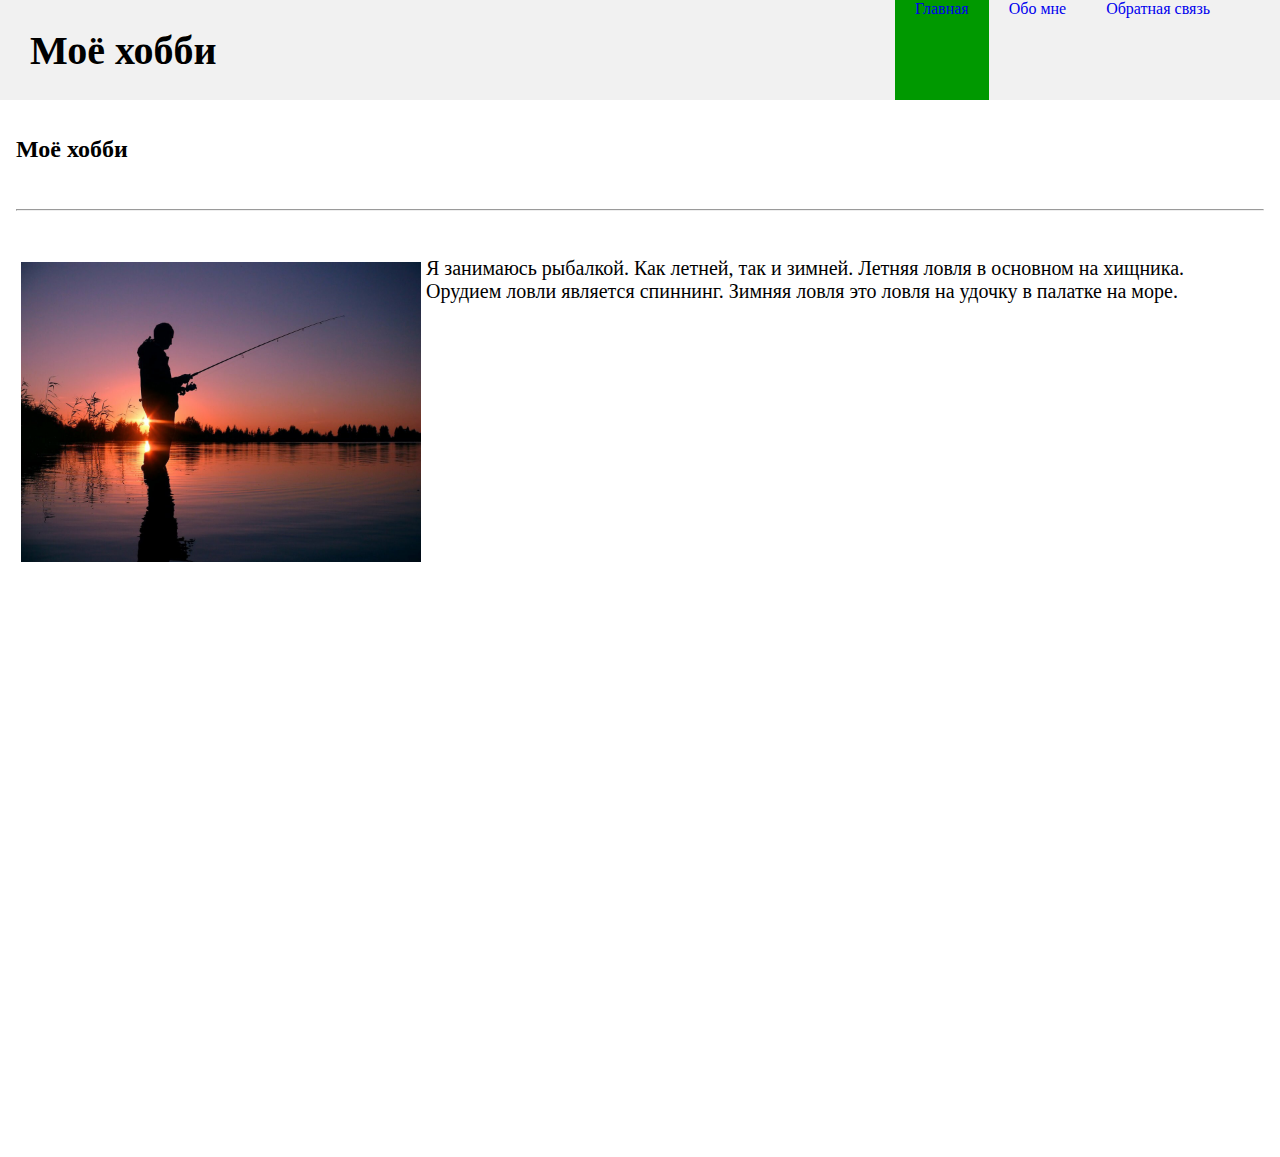
<file: index.html>
<html>
	<head>
		<meta charset="UTF-8">
		<meta name="viewport" content="width=device-width, initial-scale=1.0">
		<link rel="stylesheet" href="hf.css">
		<title>Моё хобби</title>
	</head>
	<body>
	<div class="header">
		<div class="logo-container">
			<h1>Моё хобби</h1>
			<ul class="navigation">
				<a class="active" href="index.html">Главная</a>
				<a href="about.html">Обо мне</a>
				<a href="contacts.html">Обратная связь</a>
			</ul>
		</div>
	</div>
	<div class="content">
	<h2>Моё хобби </h2>
     <br>
	 <hr>
	 <br>
		<p><img src="hobbi.jpg"  alt="Это я" height="300px" align="left" vspace="5" hspace="5">
 		Я занимаюсь рыбалкой. Как летней, так и зимней.  Летняя ловля в основном на хищника. Орудием ловли является спиннинг. Зимняя ловля это ловля на удочку в палатке на море.
	</p>
	</div>
	</body>
</html>
</file>
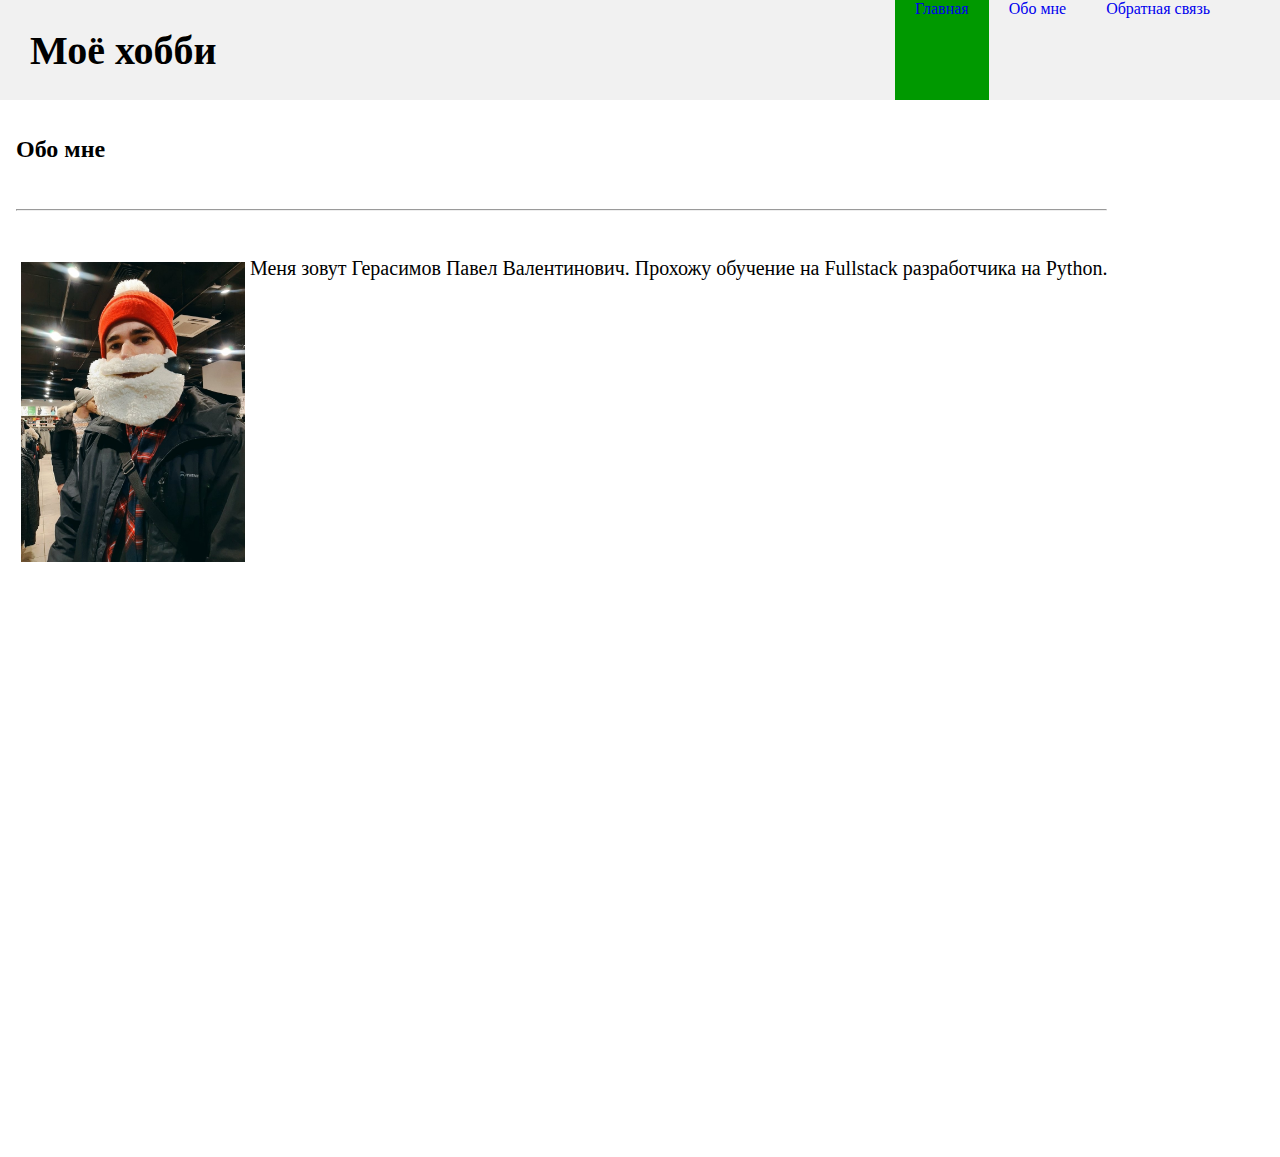
<file: about.html>
<html>
	<head>
		<meta charset="UTF-8">
		<meta name="viewport" content="width=device-width, initial-scale=1.0">
		<link rel="stylesheet" href="hf.css">
		<title>Моё хобби</title>
	</head>
	<body>
	<div class="header">
		<div class="logo-container">
			<h1>Моё хобби</h1>
			<ul class="navigation">
				<a class="active" href="index.html">Главная</a>
				<a href="about.html">Обо мне</a>
				<a href="contacts.html">Обратная связь</a>
			</ul>
		</div>
	</div>
	<div class="content">
	<h2>Обо мне</h2>
     <br>
	 <hr>
	 <br>
	<p><img src="my_photo.jpg"  alt="Это я" height="300px" align="left" vspace="5" hspace="5">
    Меня зовут Герасимов Павел Валентинович. Прохожу обучение на Fullstack разработчика на Python.
	<br><br>
	</div>
    </body>
</html>
</file>
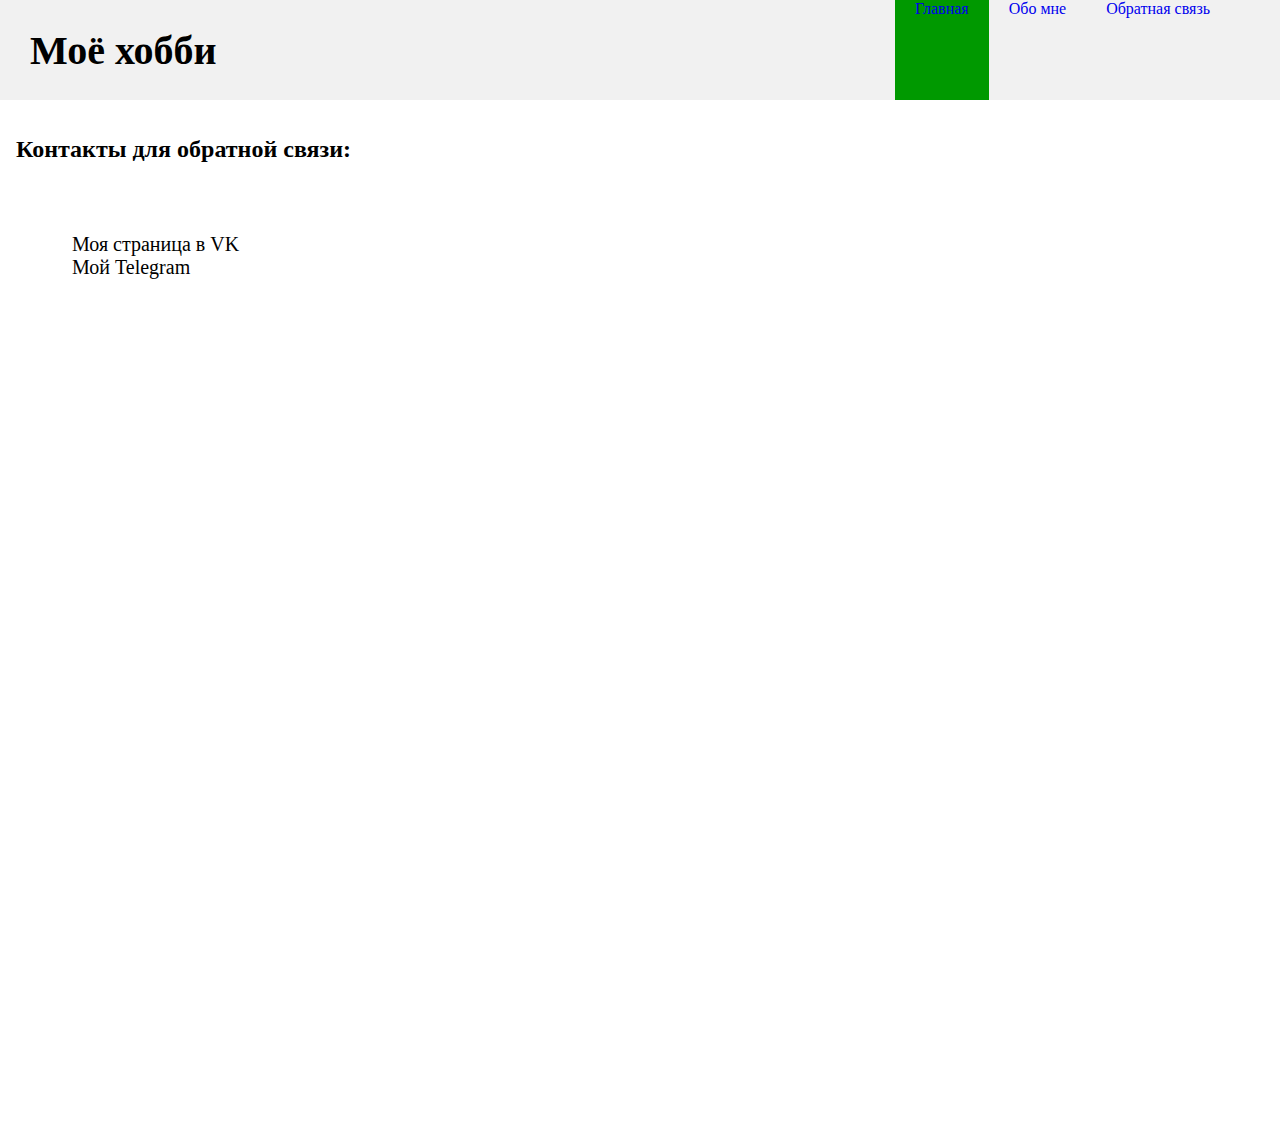
<file: contacts.html>
<html>
	<head>
		<meta charset="UTF-8">
		<meta name="viewport" content="width=device-width, initial-scale=1.0">
		<link rel="stylesheet" href="hf.css">
		<title>Моё хобби</title>
	</head>
	<body>
	<div class="header">
		<div class="logo-container">
			<h1>Моё хобби</h1>
			<ul class="navigation">
				<a class="active" href="index.html">Главная</a>
				<a href="about.html">Обо мне</a>
				<a href="contacts.html">Обратная связь</a>
			</ul>
		</div>
	</div>
	<div class="content">
	<h2>Контакты для обратной связи:</h2>
    <br>
	<div class="content">
	<ul>
		<li><a href="https://vk.com">Моя страница в VK</a></li>
		<li><a href="https://web.telegram.org">Мой Telegram</a></li>
	</ul>
	</div>
	</div>
	</body>
</html>
</file>
<file: hf.css>
body {
    margin: 0;
}

.link{
	text-decoration: none;
}

.navigation{
	float: right;
    height: 100%;
    padding: 0px 20px;
    margin: 0;
}

.navigation a{
    height: 100%;
    display: table;
    float: left;
    padding: 0px 20px;
	text-decoration: none;

}

.navigation a:hover{
    background-color: red;
}

.active {
    background-color: 009900;

}

.header{
    height: 100px;
    width: 100%;
    float: left;
    padding: 0px 10px;
	margin: 0;
    background-color: #f1f1f1;
	display: table;
	box-sizing: border-box;

}
.logo-container{
    height: 100%;
	width: 100%;
    display: table;
    float: left;
    padding: 0px 20px;
    margin: 0;
	box-sizing: border-box;
}
.logo-container h1{
    vertical-align: middle;
    display: table-cell;
    font-size: 40px;
    color: black;
}

.content{
    float:left;
    height: 100%;
    padding: 1rem;
    position:static;
}
.content p{
    height: 100%;
    display: table;
    float: left;
	font-size: 20px;
}

.content li{
    list-style-type: none;
}

.content li a{
    vertical-align: middle;
    display: inline grid;
    font-size: 20px;
    color: black;
	text-decoration: none;
}

.content a:hover{
    background-color: #c9c9c9;
}
</file>
